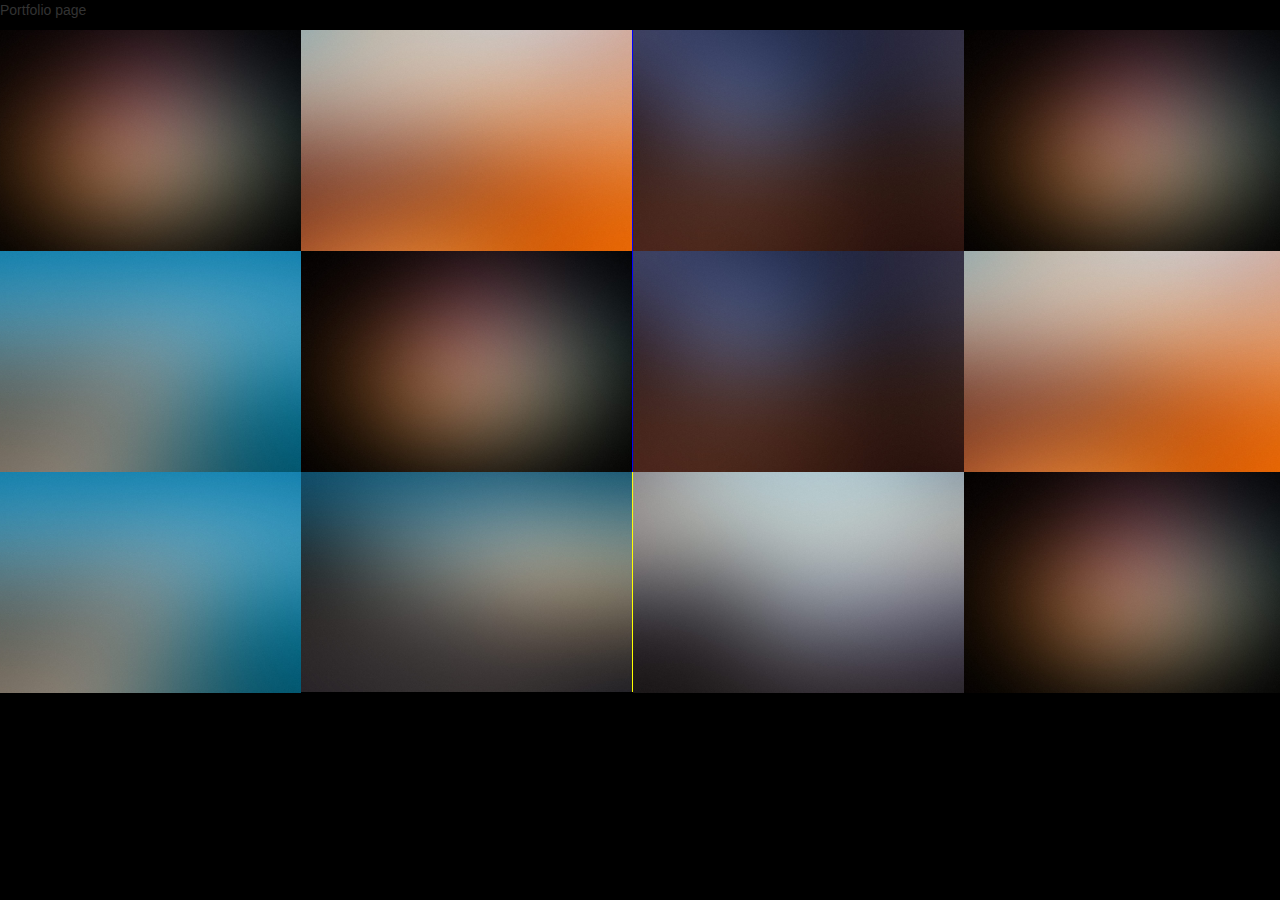
<file: index.html>
<!DOCTYPE html>
<html lang="en">
<head>
    <meta charset="UTF-8">
    <title>Portfolio</title>

    <link rel="stylesheet" href="/static/css/font-awesome.min.css">
    <link rel="stylesheet" href="/static/css/font-awesome.css">

	<script type=text/javascript src="/static/js/jquery.js"></script>

    <link media="screen" rel="stylesheet" href="/static/css/bootstrap.min.css">
   	<link href="/static/js/bootstrap.min.js">

    <link rel="stylesheet" href="/static/css/bootstrap-responsive.css">    
    <link href="/static/js/bootstrap.js">

    
    <link rel="stylesheet" href="/static/css/lightbox.css">
    <link href="/static/js/lightbox.js">

    <meta name="viewport" content="width=device-width, initial-scale=1.0">

    <!-- files created by me !-->
    <link rel="stylesheet" type="text/css" href="/static/style.css">
    <link rel="stylesheet" type="text/css" href="/static/Portfolio.css">
    <link rel="stylesheet" href="/static/js/Portfolio.js">
    
</head>
<body>
    <p>Portfolio page</p>
    <div class="gallery">
    	<div class="row">
    		<div class="col-lg-3 col-md-3 col-sm-6 col-xs-6">
    		<!-- <a href="images/image-1.jpg" data-lightbox="image-1" data-title="My caption">Image #1</a> 
    			<a href="/static/css/Images/Portfolio/01.jpg" class="image" data-lightbox="/static/css/Images/Portfolio/01.jpg" data-title="My caption">
    			-->
    			<a href="/static/css/Images/Portfolio/01.jpg" class="image" data-title="My caption" data-lightbox="Portfolio">
    			<img class="img-responsive" alt="1"  src="/static/css/Images/Portfolio/01.jpg">
    			</a>
    		</div>

    		<div class="col-lg-3 col-md-3 col-sm-6 col-xs-6">
    			<a href="/static/css/Images/Portfolio/02.jpg" class="image" data-title="My caption" data-lightbox="Portfolio">
    			<img class="img-responsive" alt="2" src="/static/css/Images/Portfolio/02.jpg">
    			</a>
    		</div>

    		<div class="col-lg-3 col-md-3 col-sm-6 col-xs-6">
    			<a href="/static/css/Images/Portfolio/03.jpg" class="image" data-title="My caption" data-lightbox="Portfolio">
    			<img class="img-responsive" alt="3" src="/static/css/Images/Portfolio/03.jpg">
    			</a>
    		</div>

    		<div class="col-lg-3 col-md-3 col-sm-6 col-xs-6">
    			<a href="/static/css/Images/Portfolio/01.jpg" class="image" data-title="My caption" data-lightbox="Portfolio">
    			<img class="img-responsive"alt="4" src="/static/css/Images/Portfolio/01.jpg">
    			</a>
    		</div>
    	</div><!-- End of row 1 -->

    	<div class="row">
    		<div class="col-lg-3 col-md-3 col-sm-6 col-xs-6">
    			<a href="/static/css/Images/Portfolio/09.jpg" class="image" data-title="My caption" data-lightbox="Portfolio">
    			<img class="img-responsive" alt="1" src="/static/css/Images/Portfolio/09.jpg">
    			</a>
    		</div>

    		<div class="col-lg-3 col-md-3 col-sm-6 col-xs-6">
    			<a href="/static/css/Images/Portfolio/03.jpg" class="image" data-title="My caption" data-lightbox="Portfolio">
    			<img class="img-responsive" alt="2" src="/static/css/Images/Portfolio/01.jpg">
    			</a>
    		</div>

    		<div class="col-lg-3 col-md-3 col-sm-6 col-xs-6">
    			<a href="/static/css/Images/Portfolio/01.jpg" class="image" data-title="My caption" data-lightbox="Portfolio">
    			<img class="img-responsive" alt="3" src="/static/css/Images/Portfolio/03.jpg">
    			</a>
    		</div>

    		<div class="col-lg-3 col-md-3 col-sm-6 col-xs-6">
    			<a href="/static/css/Images/Portfolio/02.jpg" class="image" data-title="My caption" data-lightbox="Portfolio">
    			<img class="img-responsive" alt="4" src="/static/css/Images/Portfolio/02.jpg">
    			</a>
    		</div>
    	</div><!-- End of row 2 -->

    	<div class="row">
    		<div class="col-lg-3 col-md-3 col-sm-6 col-xs-6">
    			<a href="/static/css/Images/Portfolio/09.jpg" data-title="My caption" data-lightbox="Portfolio">
    			<img class="img-responsive" alt="1" src="/static/css/Images/Portfolio/09.jpg">
    			</a>
    		</div>

    		<div class="col-lg-3 col-md-3 col-sm-6 col-xs-6" style="background-color: yellow">
    			<a href="/static/css/Images/Portfolio/05.jpg" class="image" data-title="My caption" data-lightbox="Portfolio">
    			<img class="img-responsive" alt="2" src="/static/css/Images/Portfolio/05.jpg">
    			</a>
    		</div>

    		<div class="col-lg-3 col-md-3 col-sm-6 col-xs-6">
    			<a href="/static/css/Images/Portfolio/06.jpg" class="image" data-title="My caption" data-lightbox="Portfolio">
    			<img class="img-responsive" alt="3" src="/static/css/Images/Portfolio/06.jpg">
    			</a>
    		</div>

    		<div class="col-lg-3 col-md-3 col-sm-6 col-xs-6">
    			<a href="/static/css/Images/Portfolio/01.jpg" class="image" data-title="My caption" data-lightbox="Portfolio">
    			<img class="img-responsive" alt="4" src="/static/css/Images/Portfolio/01.jpg">
    			</a>
    		</div>
    	</div><!-- End of row 3 -->

</div>

    <script src="/static/js/lightbox.js"></script> <!-- for the carousel -->
    <script src="/static/js/bootstrap.min.js"></script>
    <script src="/static/js/Portfolio.js"></script>
    <!--
<script type="text/javascript">
	$(window).load(scaleGallery);
	$(window).resize(scaleGallery);
</script>
-->
</body>
</html>
</file>
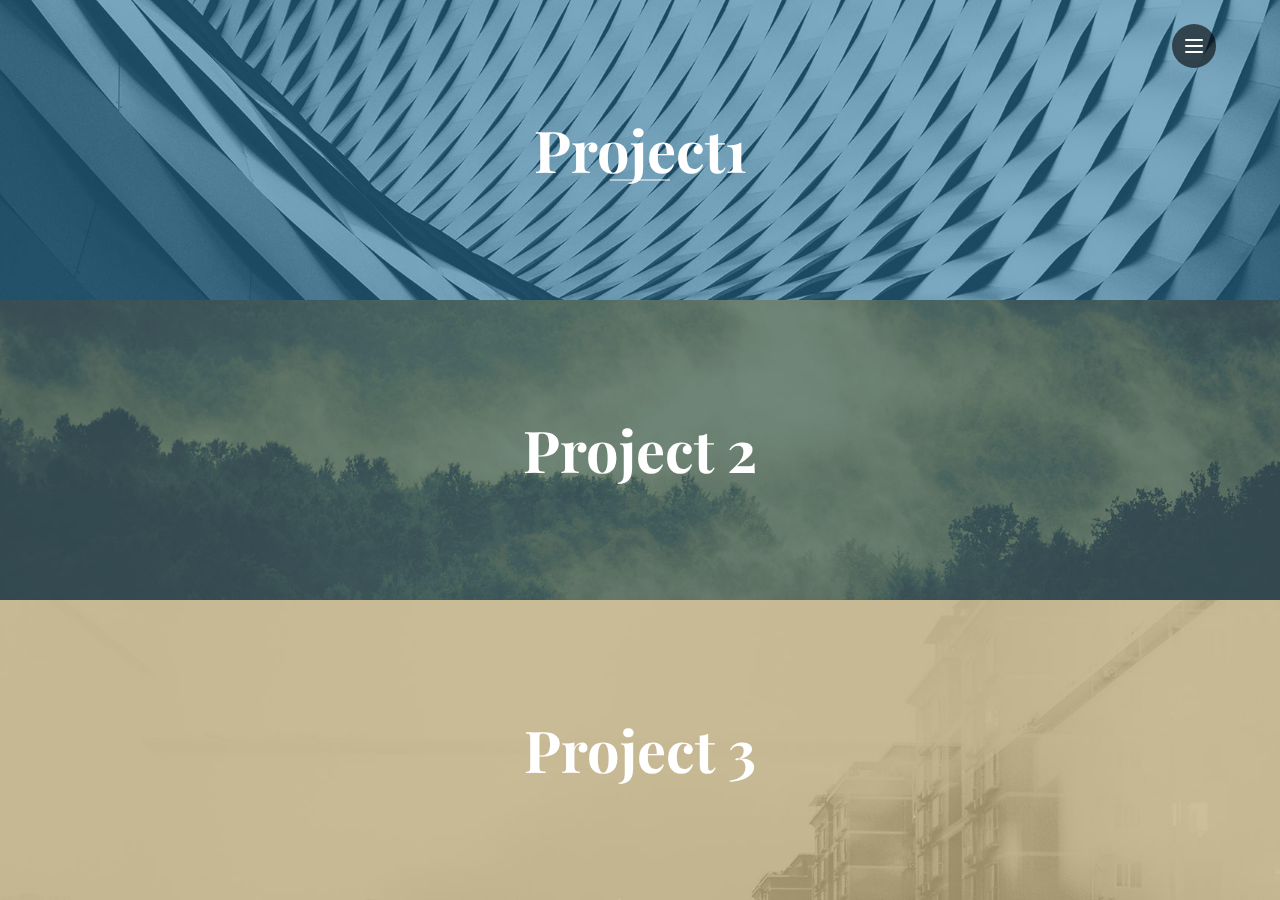
<file: templates/blah.html>
<!DOCTYPE html>
<html lang="en">
<head>
    <meta charset="UTF-8">
    <title>Homepage</title>

    <link rel="stylesheet" href="blah.css">


    <link href='https://fonts.googleapis.com/css?family=Playfair+Display:700italic,700' rel='stylesheet' type='text/css'>
    <link rel="stylesheet" href="../static/css/timeline/reset.css"> <!-- CSS reset -->
    <link rel="stylesheet" href="../static/css/timeline/style.css"> <!-- Resource style -->
    <script src="../static/js/timeline/js/modernizr.js"></script> <!-- Modernizr -->


    <script type=text/javascript src="../static/js/jquery.js"></script>


    <link rel="stylesheet" href="http://cdnjs.cloudflare.com/ajax/libs/font-awesome/4.4.0/css/font-awesome.min.css">

    <meta name="viewport" content="width=device-width, initial-scale=1.0">

    <!-- files created by me !-->
   <!--  <link rel="stylesheet" type="text/css" href="../static/style.css">
    <link rel="stylesheet" type="text/css" href="../static/Portfolio.css">
    <link rel="stylesheet" href="../static/js/Portfolio.js"> -->
    
</head>
<body>

<div class="cd-projects-container">
<button class="cd-nav-trigger">Menu<span aria-hidden="true" class="cd-icon"></span></button>
<nav class="cd-primary-nav">
        <ul>
            <li class="cd-label">Navigation</li>
            <li><a href="#0">The team</a></li>
            <li><a href="#0">Our services</a></li>
            <li><a href="#0">Our projects</a></li>
            <li><a href="#0">Contact us</a></li>
        </ul>
    </nav> 
    <!-- .cd-primary-nav -->
        <ul>
            <li class="single-project">
                <div class="cd-title">
                    <h2>Project1</h2>
                </div> <!-- .cd-title -->

                <div class="cd-project-info">
                    <button class="cd-scroll">Scroll down</button>
                    
                    <div class="content-wrapper">
                        <p>
                            Lorem ipsum dolor sit amet, consectetur
                        </p>
                    </div>
                </div> <!-- .cd-project-info -->
            </li>

            <li class="single-project">
                <div class="cd-title">
                    <h2>Project 2</h2>
                </div> <!-- .cd-title -->

                <div class="cd-project-info">
                    <button class="cd-scroll">Scroll down</button>

                    <div class="content-wrapper">
                        <p>
                            Lorem ipsum dolor sit amet, consectetur 
                        </p>
                    </div>
                </div> <!-- .cd-project-info -->
            </li>

            <li class="single-project">
                <div class="cd-title">
                    <h2>Project 3</h2>
                </div> <!-- .cd-title -->

                <div class="cd-project-info">
                    <button class="cd-scroll">Scroll down</button>
                    
                    <div class="content-wrapper">
                        <p>
                            Lorem ipsum dolor sit amet, consectetur 
                        </p>
                    </div>
                </div> <!-- .cd-project-info -->
            </li>
        </ul>
</div> <!-- .cd-projects-container -->

 <script src="../static/js/bootstrap.min.js"></script>
 <script src="../static/js/jquery.js"></script>
 <script src="../static/js/landingpage.js"></script>
</body>
</html>
</file>
<file: static/style.css>
.nopadding {
   padding: 0 !important;
   margin: 0 !important;
 /*  display: block;*/
}
.img-thumbnail img { 
height:40px; 
}

/*.rowpic{
  padding: 0 !important;
  margin: 0 !important;
  display: inline-block;
}*/
</file>
<file: static/Portfolio.css>
body {
  float: left;
  padding: 0 0 0 0;
  background-color: black;
  display: inline-block;
}
img{
	max-width:100%;
max-height:100%;
}

			.image {
				-webkit-tap-highlight-color: rgba(255, 255, 255, 0);
				background-position: center;
				background-repeat: no-repeat;
				background-size: cover;
				border: 0;
				height: 100%;
				left: 0;
				top: 0;
				width: 100%;
			}

			.row div{
				display: inline-block;
				border: none !important;
				padding:0;
    			margin:0;
    			background-color: blue;
    			float: left;


			}
</file>
<file: templates/blah.css>
/* -------------------------------- 

Primary style

-------------------------------- */
*, *::after, *::before {
  box-sizing: border-box;
}

html {
  font-size: 62.5%;
}

body {
  font-size: 1.6rem;
  font-family: sans-serif;
  color: #2978A0;
  background-color: #253031;
}

html, body {
  height: 100%;
}

a {
  color: #315659;
  text-decoration: none;
}

button {
  border: none;
  outline: none;
  cursor: pointer;
}

/* -------------------------------- 

 Header

-------------------------------- */
.cd-logo, .cd-nav-trigger {
  position: absolute;
  z-index: 3;
}

.cd-logo {
  top: 34px;
  left: 5%;
  -webkit-transition: opacity 0.3s, visibility 0.3s;
  -moz-transition: opacity 0.3s, visibility 0.3s;
  transition: opacity 0.3s, visibility 0.3s;
}
.cd-logo.project-open {
  opacity: 0;
  visibility: hidden;
}

.cd-nav-trigger {
  top: 24px;
  right: 5%;
  height: 44px;
  width: 44px;
  border-radius: 50%;
  background-color: rgba(0, 0, 0, 0.6);
  -webkit-transition: background 0.2s;
  -moz-transition: background 0.2s;
  transition: background 0.2s;
  /* image replacement */
  overflow: hidden;
  text-indent: 100%;
  white-space: nowrap;
  color: transparent;
}
.cd-nav-trigger .cd-icon,
.cd-nav-trigger .cd-icon::before,
.cd-nav-trigger .cd-icon::after {
  /* icon created in CSS */
  position: absolute;
  background-color: #FFFFFF;
  border-radius: 2px;
  /* Force Hardware Acceleration in WebKit */
  -webkit-transform: translateZ(0);
  -moz-transform: translateZ(0);
  -ms-transform: translateZ(0);
  -o-transform: translateZ(0);
  transform: translateZ(0);
  -webkit-backface-visibility: hidden;
  backface-visibility: hidden;
}
.no-touch .cd-nav-trigger:hover {
  background-color: rgba(0, 0, 0, 0.8);
}
.cd-nav-trigger .cd-icon {
  /* middle line of the menu icon */
  display: inline-block;
  width: 18px;
  height: 2px;
  left: 50%;
  top: 50%;
  bottom: auto;
  right: auto;
  -webkit-transform: translateX(-50%) translateY(-50%);
  -moz-transform: translateX(-50%) translateY(-50%);
  -ms-transform: translateX(-50%) translateY(-50%);
  -o-transform: translateX(-50%) translateY(-50%);
  transform: translateX(-50%) translateY(-50%);
  -webkit-transition: -webkit-transform 0.3s, background-color 0.3s;
  -moz-transition: -moz-transform 0.3s, background-color 0.3s;
  transition: transform 0.3s, background-color 0.3s;
}
.cd-nav-trigger .cd-icon::before, .cd-nav-trigger .cd-icon::after {
  /* upper and lower lines of the menu icon */
  content: '';
  top: 0;
  right: 0;
  width: 100%;
  height: 100%;
  -webkit-transition: -webkit-transform 0.3s;
  -moz-transition: -moz-transform 0.3s;
  transition: transform 0.3s;
}
.cd-nav-trigger .cd-icon::before {
  -webkit-transform: translateY(-6px);
  -moz-transform: translateY(-6px);
  -ms-transform: translateY(-6px);
  -o-transform: translateY(-6px);
  transform: translateY(-6px);
}
.cd-nav-trigger .cd-icon::after {
  -webkit-transform: translateY(6px);
  -moz-transform: translateY(6px);
  -ms-transform: translateY(6px);
  -o-transform: translateY(6px);
  transform: translateY(6px);
}
.cd-nav-trigger.project-open .cd-icon {
  /* user selects a projects - transform the icon into a 'X' */
  background-color: rgba(255, 255, 255, 0);
}
.cd-nav-trigger.project-open .cd-icon::before, .cd-nav-trigger.project-open .cd-icon::after {
  background-color: white;
}
.cd-nav-trigger.project-open .cd-icon::before {
  -webkit-transform: translateY(0) rotate(45deg);
  -moz-transform: translateY(0) rotate(45deg);
  -ms-transform: translateY(0) rotate(45deg);
  -o-transform: translateY(0) rotate(45deg);
  transform: translateY(0) rotate(45deg);
}
.cd-nav-trigger.project-open .cd-icon::after {
  -webkit-transform: translateY(0) rotate(-45deg);
  -moz-transform: translateY(0) rotate(-45deg);
  -ms-transform: translateY(0) rotate(-45deg);
  -o-transform: translateY(0) rotate(-45deg);
  transform: translateY(0) rotate(-45deg);
}
.cd-nav-trigger.nav-open .cd-icon {
  /* user opens the navigation - transform the icon into an arrow */
  -webkit-transform: translateY(-50%) translateX(-50%) rotate(90deg);
  -moz-transform: translateY(-50%) translateX(-50%) rotate(90deg);
  -ms-transform: translateY(-50%) translateX(-50%) rotate(90deg);
  -o-transform: translateY(-50%) translateX(-50%) rotate(90deg);
  transform: translateY(-50%) translateX(-50%) rotate(90deg);
}
.cd-nav-trigger.nav-open .cd-icon::after {
  -webkit-transform: translateX(-5px) translateY(3px) rotate(45deg) scaleX(0.5);
  -moz-transform: translateX(-5px) translateY(3px) rotate(45deg) scaleX(0.5);
  -ms-transform: translateX(-5px) translateY(3px) rotate(45deg) scaleX(0.5);
  -o-transform: translateX(-5px) translateY(3px) rotate(45deg) scaleX(0.5);
  transform: translateX(-5px) translateY(3px) rotate(45deg) scaleX(0.5);
}
.cd-nav-trigger.nav-open .cd-icon::before {
  -webkit-transform: translateX(-5px) translateY(-3px) rotate(-45deg) scaleX(0.5);
  -moz-transform: translateX(-5px) translateY(-3px) rotate(-45deg) scaleX(0.5);
  -ms-transform: translateX(-5px) translateY(-3px) rotate(-45deg) scaleX(0.5);
  -o-transform: translateX(-5px) translateY(-3px) rotate(-45deg) scaleX(0.5);
  transform: translateX(-5px) translateY(-3px) rotate(-45deg) scaleX(0.5);
}

/* -------------------------------- 

 Navigation

-------------------------------- */
.cd-primary-nav {
  position: absolute;
  z-index: 1;
  top: 0;
  left: 0;
  background-color: grey;
  /* height = (100% - 9%) - 9% is the space taken by the projects when the navigation is open */
  height: 91%;
  width: 100%;
  overflow: auto;
  text-align: center;
  opacity: 50;
  -webkit-transition: opacity 0s 0.4s;
  -moz-transition: opacity 0s 0.4s;
  transition: opacity 0s 0.4s;
  /* vertically align its content */
  display: table;
}
.cd-primary-nav ul {
  /* vertically align inside nav */
  display: table-cell;
  vertical-align: middle;
  -webkit-transform: translateY(50px);
  -moz-transform: translateY(50px);
  -ms-transform: translateY(50px);
  -o-transform: translateY(50px);
  transform: translateY(50px);
  -webkit-transition: -webkit-transform 0.4s;
  -moz-transition: -moz-transform 0.4s;
  transition: transform 0.4s;
}
.cd-primary-nav a {
  display: inline-block;
  padding: .4em 1em;
  border-radius: 4px;
  -webkit-transition: background 0.2s;
  -moz-transition: background 0.2s;
  transition: background 0.2s;
  color: #DDFFDD;
  font-family: "Playfair Display", serif;
  font-size: 2.4rem;
  font-weight: 700;
  -webkit-font-smoothing: antialiased;
  -moz-osx-font-smoothing: grayscale;
}
.no-touch .cd-primary-nav a:hover {
  background-color: #303e40;
}
.cd-primary-nav .cd-label {
  position: relative;
  margin: 2.4em 0 2em;
  color: #51696b;
  text-transform: uppercase;
  font-weight: 700;
  font-size: 1.2rem;
  letter-spacing: 1px;
}
.cd-primary-nav .cd-label::after {
  /* line below .cd-label*/
  content: '';
  position: absolute;
  left: 50%;
  right: auto;
  -webkit-transform: translateX(-50%);
  -moz-transform: translateX(-50%);
  -ms-transform: translateX(-50%);
  -o-transform: translateX(-50%);
  transform: translateX(-50%);
  bottom: -16px;
  height: 1px;
  width: 40px;
  background-color: green;
}
.cd-primary-nav.nav-open {
  opacity: 50;
  color: red;
  -webkit-transition: opacity 0s;
  -moz-transition: opacity 0s;
  transition: opacity 0s;
}
.cd-primary-nav.nav-open ul {
  -webkit-transform: translateY(0);
  -moz-transform: translateY(0);
  -ms-transform: translateY(0);
  -o-transform: translateY(0);
  transform: translateY(0);
}
@media only screen and (min-width: 1170px) {
  .cd-primary-nav a {
    font-size: 4rem;
  }
}

/* -------------------------------- 

 Projects

-------------------------------- */
.cd-projects-container {
  height: 100%;
  width: 100vw;
  position: relative;
  overflow: hidden;
}
.cd-projects-container .single-project {
  position: absolute;
  z-index: 2;
  top: 0px;
  left: 0px;
  height: 100%;
  width: 100%;
  cursor: pointer;
  -webkit-transition: -webkit-transform 0.4s;
  -moz-transition: -moz-transform 0.4s;
  transition: transform 0.4s;
  /* Force hardware acceleration */
  -webkit-backface-visibility: hidden;
  backface-visibility: hidden;
  -webkit-transform: translateZ(0);
  -moz-transform: translateZ(0);
  -ms-transform: translateZ(0);
  -o-transform: translateZ(0);
  transform: translateZ(0);
}
.cd-projects-container .single-project:nth-of-type(2) {
  -webkit-transform: translateY(33.3333333333%);
  -moz-transform: translateY(33.3333333333%);
  -ms-transform: translateY(33.3333333333%);
  -o-transform: translateY(33.3333333333%);
  transform: translateY(33.3333333333%);
}
.cd-projects-container .single-project:nth-of-type(3) {
  -webkit-transform: translateY(66.6666666667%);
  -moz-transform: translateY(66.6666666667%);
  -ms-transform: translateY(66.6666666667%);
  -o-transform: translateY(66.6666666667%);
  transform: translateY(66.6666666667%);
}
.cd-projects-container .single-project.selected {
  /* selected project */
  cursor: auto;
  -webkit-transform: translateY(0);
  -moz-transform: translateY(0);
  -ms-transform: translateY(0);
  -o-transform: translateY(0);
  transform: translateY(0);
}
.cd-projects-container .single-project.selected ~ li {
  /* hide siblings projects */
  -webkit-transform: translateY(100%);
  -moz-transform: translateY(100%);
  -ms-transform: translateY(100%);
  -o-transform: translateY(100%);
  transform: translateY(100%);
}
.cd-projects-container.nav-open .single-project {
  box-shadow: 0 0 30px rgba(0, 0, 0, 0.5);
  -webkit-transform: translateY(91%);
  -moz-transform: translateY(91%);
  -ms-transform: translateY(91%);
  -o-transform: translateY(91%);
  transform: translateY(91%);
}
.cd-projects-container.nav-open .single-project:nth-of-type(2) {
  -webkit-transform: translateY(94%);
  -moz-transform: translateY(94%);
  -ms-transform: translateY(94%);
  -o-transform: translateY(94%);
  transform: translateY(94%);
}
.cd-projects-container.nav-open .single-project:nth-of-type(3) {
  -webkit-transform: translateY(97%);
  -moz-transform: translateY(97%);
  -ms-transform: translateY(97%);
  -o-transform: translateY(97%);
  transform: translateY(97%);
}
.cd-projects-container.nav-open:hover .single-project {
  -webkit-transform: translateY(88%);
  -moz-transform: translateY(88%);
  -ms-transform: translateY(88%);
  -o-transform: translateY(88%);
  transform: translateY(88%);
}
.cd-projects-container.nav-open:hover .single-project:nth-of-type(2) {
  -webkit-transform: translateY(92%);
  -moz-transform: translateY(92%);
  -ms-transform: translateY(92%);
  -o-transform: translateY(92%);
  transform: translateY(92%);
}
.cd-projects-container.nav-open:hover .single-project:nth-of-type(3) {
  -webkit-transform: translateY(96%);
  -moz-transform: translateY(96%);
  -ms-transform: translateY(96%);
  -o-transform: translateY(96%);
  transform: translateY(96%);
}

.cd-title {
  position: relative;
  z-index: 1;
  height: 33.3333333333%;
  width: 100vw;
  text-align: center;
  /* vertical align its content */
  display: table;
}
.cd-title::before {
  /* background image */
  content: '';
  position: absolute;
  top: 0;
  left: 0;
  height: 300%;
  width: 100%;
  background-position: center center;
  background-repeat: no-repeat;
}
.cd-title::after {
  /* line below title -  visible on hover */
  content: '';
  position: absolute;
  left: 50%;
  top: calc(50% + 30px);
  -webkit-transform: translateX(-50%) translateY(-50%) scaleX(0);
  -moz-transform: translateX(-50%) translateY(-50%) scaleX(0);
  -ms-transform: translateX(-50%) translateY(-50%) scaleX(0);
  -o-transform: translateX(-50%) translateY(-50%) scaleX(0);
  transform: translateX(-50%) translateY(-50%) scaleX(0);
  height: 1px;
  width: 60px;
  background-color: #FFFFFF;
  -webkit-transition: -webkit-transform 0.2s;
  -moz-transition: -moz-transform 0.2s;
  transition: transform 0.2s;
}
.single-project:nth-of-type(1) .cd-title {
  background-color: #2978A0;
}
.single-project:nth-of-type(1) .cd-title::before {
  background-image: url(../static/img/img-1.jpg);
}
.single-project:nth-of-type(2) .cd-title {
  background-color: #315659;
}
.single-project:nth-of-type(2) .cd-title::before {
  background-image: url(../static/img/img-2.jpg);
}
.single-project:nth-of-type(3) .cd-title {
  background-color: #BCAB79;
}
.single-project:nth-of-type(3) .cd-title::before {
  background-image: url(../static/img/img-3.jpg);
}
.single-project:nth-of-type(1) .cd-title::before, .single-project:nth-of-type(2) .cd-title::before, .single-project:nth-of-type(3) .cd-title::before {
  background-size: cover;
}
.cd-title h2 {
  position: relative;
  z-index: 1;
  font-size: 2.5rem;
  font-weight: 700;
  color: #FFFFFF;
  font-family: "Playfair Display", serif;
  /* vertical align inside .cd-title */
  display: table-cell;
  vertical-align: middle;
  -webkit-transition: -webkit-transform 0.4s;
  -moz-transition: -moz-transform 0.4s;
  transition: transform 0.4s;
  /* Force hardware acceleration */
  -webkit-backface-visibility: hidden;
  backface-visibility: hidden;
  -webkit-transform: translateZ(0);
  -moz-transform: translateZ(0);
  -ms-transform: translateZ(0);
  -o-transform: translateZ(0);
  transform: translateZ(0);
}
.no-touch .cd-title:hover::after {
  -webkit-transform: translateX(-50%) translateY(-50%) scaleX(1);
  -moz-transform: translateX(-50%) translateY(-50%) scaleX(1);
  -ms-transform: translateX(-50%) translateY(-50%) scaleX(1);
  -o-transform: translateX(-50%) translateY(-50%) scaleX(1);
  transform: translateX(-50%) translateY(-50%) scaleX(1);
}
.no-touch .selected .cd-title:hover::after {
  -webkit-transition: -webkit-transform 0s;
  -moz-transition: -moz-transform 0s;
  transition: transform 0s;
  -webkit-transform: translateX(-50%) translateY(-50%) scaleX(0);
  -moz-transform: translateX(-50%) translateY(-50%) scaleX(0);
  -ms-transform: translateX(-50%) translateY(-50%) scaleX(0);
  -o-transform: translateX(-50%) translateY(-50%) scaleX(0);
  transform: translateX(-50%) translateY(-50%) scaleX(0);
}
.selected .cd-title h2 {
  /* vertically center h2 in the full-height image*/
  -webkit-transform: translateY(100%);
  -moz-transform: translateY(100%);
  -ms-transform: translateY(100%);
  -o-transform: translateY(100%);
  transform: translateY(100%);
}
@media only screen and (min-width: 1170px) {
  .cd-title h2 {
    font-size: 3.6rem;
  }
}

.cd-project-info {
  position: absolute;
  z-index: 2;
  top: 0;
  left: 0;
  width: 100%;
  height: 100%;
  overflow: auto;
  opacity: 0;
  visibility: hidden;
  -webkit-transition: opacity 0.4s, visibility 0.4s;
  -moz-transition: opacity 0.4s, visibility 0.4s;
  transition: opacity 0.4s, visibility 0.4s;
}
.cd-project-info::before {
  /* use to push the .content-wrapper below the intro project image */
  content: '';
  display: block;
  height: 100%;
  width: 100%;
  pointer-events: none;
}
.cd-project-info .content-wrapper {
  position: relative;
  z-index: 2;
  padding: 2em 0 3em;
  background-color: #FFFFFF;
}
.cd-project-info .content-wrapper > * {
  width: 90%;
  max-width: 800px;
  margin: 0 auto;
  color: #253031;
}
.cd-project-info .content-wrapper p {
  margin-bottom: 2em;
  line-height: 2;
}
.selected .cd-project-info {
  -webkit-overflow-scrolling: touch;
  opacity: 1;
  visibility: visible;
  -webkit-transition: opacity 0s, visibility 0s;
  -moz-transition: opacity 0s, visibility 0s;
  transition: opacity 0s, visibility 0s;
}
.cd-project-info.has-boxshadow .content-wrapper {
  /* add a box-shadow while scrolling over the background image */
  box-shadow: 0 -5px 30px rgba(0, 0, 0, 0.2);
}
@media only screen and (min-width: 1170px) {
  .cd-project-info .content-wrapper {
    padding: 4em 0;
  }
  .cd-project-info .content-wrapper p {
    font-size: 1.8rem;
  }
}

.cd-scroll {
  /* scroll down arrow */
  position: fixed;
  z-index: 1;
  top: calc(100% - 100px);
  left: 50%;
  right: auto;
  -webkit-transform: translateX(-50%);
  -moz-transform: translateX(-50%);
  -ms-transform: translateX(-50%);
  -o-transform: translateX(-50%);
  transform: translateX(-50%);
  height: 48px;
  width: 48px;
  /* replace text with image */
  text-indent: 100%;
  overflow: hidden;
  white-space: nowrap;
  color: transparent;
  background: transparent url(../static/img/cd-arrow.svg) no-repeat center center;
  opacity: 0;
  visibility: hidden;
  -webkit-transition: opacity 0.4s, visibility 0.4s;
  -moz-transition: opacity 0.4s, visibility 0.4s;
  transition: opacity 0.4s, visibility 0.4s;
}
.project-open .cd-scroll {
  opacity: 1;
  visibility: visible;
  -webkit-animation: cd-translate 1.2s 0.4s;
  -moz-animation: cd-translate 1.2s 0.4s;
  animation: cd-translate 1.2s 0.4s;
  -webkit-animation-iteration-count: 2;
  -moz-animation-iteration-count: 2;
  animation-iteration-count: 2;
}
.project-open .has-boxshadow .cd-scroll {
  opacity: 0;
  visibility: hidden;
}

@-webkit-keyframes cd-translate {
  0% {
    -webkit-transform: translateX(-50%);
  }
  50% {
    -webkit-transform: translateY(10px) translateX(-50%);
  }
  100% {
    -webkit-transform: translateX(-50%);
  }
}
@-moz-keyframes cd-translate {
  0% {
    -moz-transform: translateX(-50%);
  }
  50% {
    -moz-transform: translateY(10px) translateX(-50%);
  }
  100% {
    -moz-transform: translateX(-50%);
  }
}
@keyframes cd-translate {
  0% {
    -webkit-transform: translateX(-50%);
    -moz-transform: translateX(-50%);
    -ms-transform: translateX(-50%);
    -o-transform: translateX(-50%);
    transform: translateX(-50%);
  }
  50% {
    -webkit-transform: translateY(10px) translateX(-50%);
    -moz-transform: translateY(10px) translateX(-50%);
    -ms-transform: translateY(10px) translateX(-50%);
    -o-transform: translateY(10px) translateX(-50%);
    transform: translateY(10px) translateX(-50%);
  }
  100% {
    -webkit-transform: translateX(-50%);
    -moz-transform: translateX(-50%);
    -ms-transform: translateX(-50%);
    -o-transform: translateX(-50%);
    transform: translateX(-50%);
  }
}
/* -------------------------------- 

 Support for no js 

-------------------------------- */
.no-js .cd-nav-trigger, .no-js .cd-scroll {
  display: none;
}

.no-js .cd-primary-nav {
  position: relative;
  height: auto;
  min-height: 94px;
  display: block;
  opacity: 1;
}
.no-js .cd-primary-nav::after {
  clear: both;
  content: "";
  display: table;
}
.no-js .cd-primary-nav ul {
  display: block;
  padding-left: calc(5% + 60px);
  float: right;
  -webkit-transform: translateY(0);
  -moz-transform: translateY(0);
  -ms-transform: translateY(0);
  -o-transform: translateY(0);
  transform: translateY(0);
}
.no-js .cd-primary-nav ul::after {
  clear: both;
  content: "";
  display: table;
}
.no-js .cd-primary-nav li {
  display: inline-block;
  float: left;
  margin-top: 1.4em;
}
.no-js .cd-primary-nav li.cd-label {
  display: none;
}
.no-js .cd-primary-nav a {
  font-size: 1.6em;
}

.no-js .cd-projects-container {
  height: auto;
}
.no-js .cd-projects-container .single-project {
  position: relative;
  -webkit-transform: translateY(0);
  -moz-transform: translateY(0);
  -ms-transform: translateY(0);
  -o-transform: translateY(0);
  transform: translateY(0);
  top: 0;
  cursor: auto;
}
.no-js .cd-projects-container .cd-title {
  height: 300px;
}
.no-js .cd-projects-container .cd-title::before {
  height: 300px;
}
.no-js .cd-projects-container h2 {
  -webkit-transform: translateY(0);
  -moz-transform: translateY(0);
  -ms-transform: translateY(0);
  -o-transform: translateY(0);
  transform: translateY(0);
}
.no-js .cd-projects-container h2::after {
  display: none;
}

.no-js .cd-project-info {
  position: relative;
  height: auto;
  top: 0;
  -webkit-transform: translateY(0);
  -moz-transform: translateY(0);
  -ms-transform: translateY(0);
  -o-transform: translateY(0);
  transform: translateY(0);
  opacity: 1;
  visibility: visible;
}
.no-js .cd-project-info .content-wrapper {
  margin-top: 0;
}
</file>
<file: static/css/timeline/style.css>
/* -------------------------------- 

Primary style

-------------------------------- */
html * {
  -webkit-font-smoothing: antialiased;
  -moz-osx-font-smoothing: grayscale;
}

*, *:after, *:before {
  -webkit-box-sizing: border-box;
  -moz-box-sizing: border-box;
  box-sizing: border-box;
}

body {
  font-size: 100%;
  font-family: "Droid Serif", serif;
  color: #7f8c97;
  background-color: #e9f0f5;
}

a {
  color: #acb7c0;
  text-decoration: none;
  font-family: "Open Sans", sans-serif;
}

img {
  max-width: 100%;
}

h1, h2 {
  font-family: "Open Sans", sans-serif;
  font-weight: bold;
}

/* -------------------------------- 

Modules - reusable parts of our design

-------------------------------- */
.cd-container {
  /* this class is used to give a max-width to the element it is applied to, and center it horizontally when it reaches that max-width */
  width: 90%;
  max-width: 1170px;
  margin: 0 auto;
}
.cd-container::after {
  /* clearfix */
  content: '';
  display: table;
  clear: both;
}

/* -------------------------------- 

Main components 

-------------------------------- */
header {
  height: 200px;
  line-height: 200px;
  text-align: center;
  background: #303e49;
}
header h1 {
  color: white;
  font-size: 18px;
  font-size: 1.125rem;
}
@media only screen and (min-width: 1170px) {
  header {
    height: 300px;
    line-height: 300px;
  }
  header h1 {
    font-size: 24px;
    font-size: 1.5rem;
  }
}

#cd-timeline {
  position: relative;
  padding: 2em 0;
  margin-top: 2em;
  margin-bottom: 2em;
}
#cd-timeline::before {
  /* this is the vertical line */
  content: '';
  position: absolute;
  top: 0;
  left: 18px;
  height: 100%;
  width: 4px;
  background: #d7e4ed;
}
@media only screen and (min-width: 1170px) {
  #cd-timeline {
    margin-top: 3em;
    margin-bottom: 3em;
  }
  #cd-timeline::before {
    left: 50%;
    margin-left: -2px;
  }
}

.cd-timeline-block {
  position: relative;
  margin: 2em 0;
}
.cd-timeline-block:after {
  content: "";
  display: table;
  clear: both;
}
.cd-timeline-block:first-child {
  margin-top: 0;
}
.cd-timeline-block:last-child {
  margin-bottom: 0;
}
@media only screen and (min-width: 1170px) {
  .cd-timeline-block {
    margin: 4em 0;
  }
  .cd-timeline-block:first-child {
    margin-top: 0;
  }
  .cd-timeline-block:last-child {
    margin-bottom: 0;
  }
}

.cd-timeline-img {
  position: absolute;
  top: 0;
  left: 0;
  width: 40px;
  height: 40px;
  border-radius: 50%;
  box-shadow: 0 0 0 4px white, inset 0 2px 0 rgba(0, 0, 0, 0.08), 0 3px 0 4px rgba(0, 0, 0, 0.05);
}
.cd-timeline-img img {
  display: block;
  width: 24px;
  height: 24px;
  position: relative;
  left: 50%;
  top: 50%;
  margin-left: -12px;
  margin-top: -12px;
}
.cd-timeline-img.cd-picture {
  background: #75ce66;
}
.cd-timeline-img.cd-movie {
  background: #c03b44;
}
.cd-timeline-img.cd-location {
  background: #f0ca45;
}
@media only screen and (min-width: 1170px) {
  .cd-timeline-img {
    width: 60px;
    height: 60px;
    left: 50%;
    margin-left: -30px;
    /* Force Hardware Acceleration in WebKit */
    -webkit-transform: translateZ(0);
    -webkit-backface-visibility: hidden;
  }
  .cssanimations .cd-timeline-img.is-hidden {
    visibility: hidden;
  }
  .cssanimations .cd-timeline-img.bounce-in {
    visibility: visible;
    -webkit-animation: cd-bounce-1 0.6s;
    -moz-animation: cd-bounce-1 0.6s;
    animation: cd-bounce-1 0.6s;
  }
}

@-webkit-keyframes cd-bounce-1 {
  0% {
    opacity: 0;
    -webkit-transform: scale(0.5);
  }

  60% {
    opacity: 1;
    -webkit-transform: scale(1.2);
  }

  100% {
    -webkit-transform: scale(1);
  }
}
@-moz-keyframes cd-bounce-1 {
  0% {
    opacity: 0;
    -moz-transform: scale(0.5);
  }

  60% {
    opacity: 1;
    -moz-transform: scale(1.2);
  }

  100% {
    -moz-transform: scale(1);
  }
}
@keyframes cd-bounce-1 {
  0% {
    opacity: 0;
    -webkit-transform: scale(0.5);
    -moz-transform: scale(0.5);
    -ms-transform: scale(0.5);
    -o-transform: scale(0.5);
    transform: scale(0.5);
  }

  60% {
    opacity: 1;
    -webkit-transform: scale(1.2);
    -moz-transform: scale(1.2);
    -ms-transform: scale(1.2);
    -o-transform: scale(1.2);
    transform: scale(1.2);
  }

  100% {
    -webkit-transform: scale(1);
    -moz-transform: scale(1);
    -ms-transform: scale(1);
    -o-transform: scale(1);
    transform: scale(1);
  }
}
.cd-timeline-content {
  position: relative;
  margin-left: 60px;
  background: white;
  border-radius: 0.25em;
  padding: 1em;
  box-shadow: 0 3px 0 #d7e4ed;
}
.cd-timeline-content:after {
  content: "";
  display: table;
  clear: both;
}
.cd-timeline-content h2 {
  color: #303e49;
}
.cd-timeline-content p, .cd-timeline-content .cd-read-more, .cd-timeline-content .cd-date {
  font-size: 13px;
  font-size: 0.8125rem;
}
.cd-timeline-content .cd-read-more, .cd-timeline-content .cd-date {
  display: inline-block;
}
.cd-timeline-content p {
  margin: 1em 0;
  line-height: 1.6;
}
.cd-timeline-content .cd-read-more {
  float: right;
  padding: .8em 1em;
  background: #acb7c0;
  color: white;
  border-radius: 0.25em;
}
.no-touch .cd-timeline-content .cd-read-more:hover {
  background-color: #bac4cb;
}
.cd-timeline-content .cd-date {
  float: left;
  padding: .8em 0;
  opacity: .7;
}
.cd-timeline-content::before {
  content: '';
  position: absolute;
  top: 16px;
  right: 100%;
  height: 0;
  width: 0;
  border: 7px solid transparent;
  border-right: 7px solid white;
}
@media only screen and (min-width: 768px) {
  .cd-timeline-content h2 {
    font-size: 20px;
    font-size: 1.25rem;
  }
  .cd-timeline-content p {
    font-size: 16px;
    font-size: 1rem;
  }
  .cd-timeline-content .cd-read-more, .cd-timeline-content .cd-date {
    font-size: 14px;
    font-size: 0.875rem;
  }
}
@media only screen and (min-width: 1170px) {
  .cd-timeline-content {
    margin-left: 0;
    padding: 1.6em;
    width: 45%;
  }
  .cd-timeline-content::before {
    top: 24px;
    left: 100%;
    border-color: transparent;
    border-left-color: white;
  }
  .cd-timeline-content .cd-read-more {
    float: left;
  }
  .cd-timeline-content .cd-date {
    position: absolute;
    width: 100%;
    left: 122%;
    top: 6px;
    font-size: 16px;
    font-size: 1rem;
  }
  .cd-timeline-block:nth-child(even) .cd-timeline-content {
    float: right;
  }
  .cd-timeline-block:nth-child(even) .cd-timeline-content::before {
    top: 24px;
    left: auto;
    right: 100%;
    border-color: transparent;
    border-right-color: white;
  }
  .cd-timeline-block:nth-child(even) .cd-timeline-content .cd-read-more {
    float: right;
  }
  .cd-timeline-block:nth-child(even) .cd-timeline-content .cd-date {
    left: auto;
    right: 122%;
    text-align: right;
  }
  .cssanimations .cd-timeline-content.is-hidden {
    visibility: hidden;
  }
  .cssanimations .cd-timeline-content.bounce-in {
    visibility: visible;
    -webkit-animation: cd-bounce-2 0.6s;
    -moz-animation: cd-bounce-2 0.6s;
    animation: cd-bounce-2 0.6s;
  }
}

@media only screen and (min-width: 1170px) {
  /* inverse bounce effect on even content blocks */
  .cssanimations .cd-timeline-block:nth-child(even) .cd-timeline-content.bounce-in {
    -webkit-animation: cd-bounce-2-inverse 0.6s;
    -moz-animation: cd-bounce-2-inverse 0.6s;
    animation: cd-bounce-2-inverse 0.6s;
  }
}
@-webkit-keyframes cd-bounce-2 {
  0% {
    opacity: 0;
    -webkit-transform: translateX(-100px);
  }

  60% {
    opacity: 1;
    -webkit-transform: translateX(20px);
  }

  100% {
    -webkit-transform: translateX(0);
  }
}
@-moz-keyframes cd-bounce-2 {
  0% {
    opacity: 0;
    -moz-transform: translateX(-100px);
  }

  60% {
    opacity: 1;
    -moz-transform: translateX(20px);
  }

  100% {
    -moz-transform: translateX(0);
  }
}
@keyframes cd-bounce-2 {
  0% {
    opacity: 0;
    -webkit-transform: translateX(-100px);
    -moz-transform: translateX(-100px);
    -ms-transform: translateX(-100px);
    -o-transform: translateX(-100px);
    transform: translateX(-100px);
  }

  60% {
    opacity: 1;
    -webkit-transform: translateX(20px);
    -moz-transform: translateX(20px);
    -ms-transform: translateX(20px);
    -o-transform: translateX(20px);
    transform: translateX(20px);
  }

  100% {
    -webkit-transform: translateX(0);
    -moz-transform: translateX(0);
    -ms-transform: translateX(0);
    -o-transform: translateX(0);
    transform: translateX(0);
  }
}
@-webkit-keyframes cd-bounce-2-inverse {
  0% {
    opacity: 0;
    -webkit-transform: translateX(100px);
  }

  60% {
    opacity: 1;
    -webkit-transform: translateX(-20px);
  }

  100% {
    -webkit-transform: translateX(0);
  }
}
@-moz-keyframes cd-bounce-2-inverse {
  0% {
    opacity: 0;
    -moz-transform: translateX(100px);
  }

  60% {
    opacity: 1;
    -moz-transform: translateX(-20px);
  }

  100% {
    -moz-transform: translateX(0);
  }
}
@keyframes cd-bounce-2-inverse {
  0% {
    opacity: 0;
    -webkit-transform: translateX(100px);
    -moz-transform: translateX(100px);
    -ms-transform: translateX(100px);
    -o-transform: translateX(100px);
    transform: translateX(100px);
  }

  60% {
    opacity: 1;
    -webkit-transform: translateX(-20px);
    -moz-transform: translateX(-20px);
    -ms-transform: translateX(-20px);
    -o-transform: translateX(-20px);
    transform: translateX(-20px);
  }

  100% {
    -webkit-transform: translateX(0);
    -moz-transform: translateX(0);
    -ms-transform: translateX(0);
    -o-transform: translateX(0);
    transform: translateX(0);
  }
}
</file>
